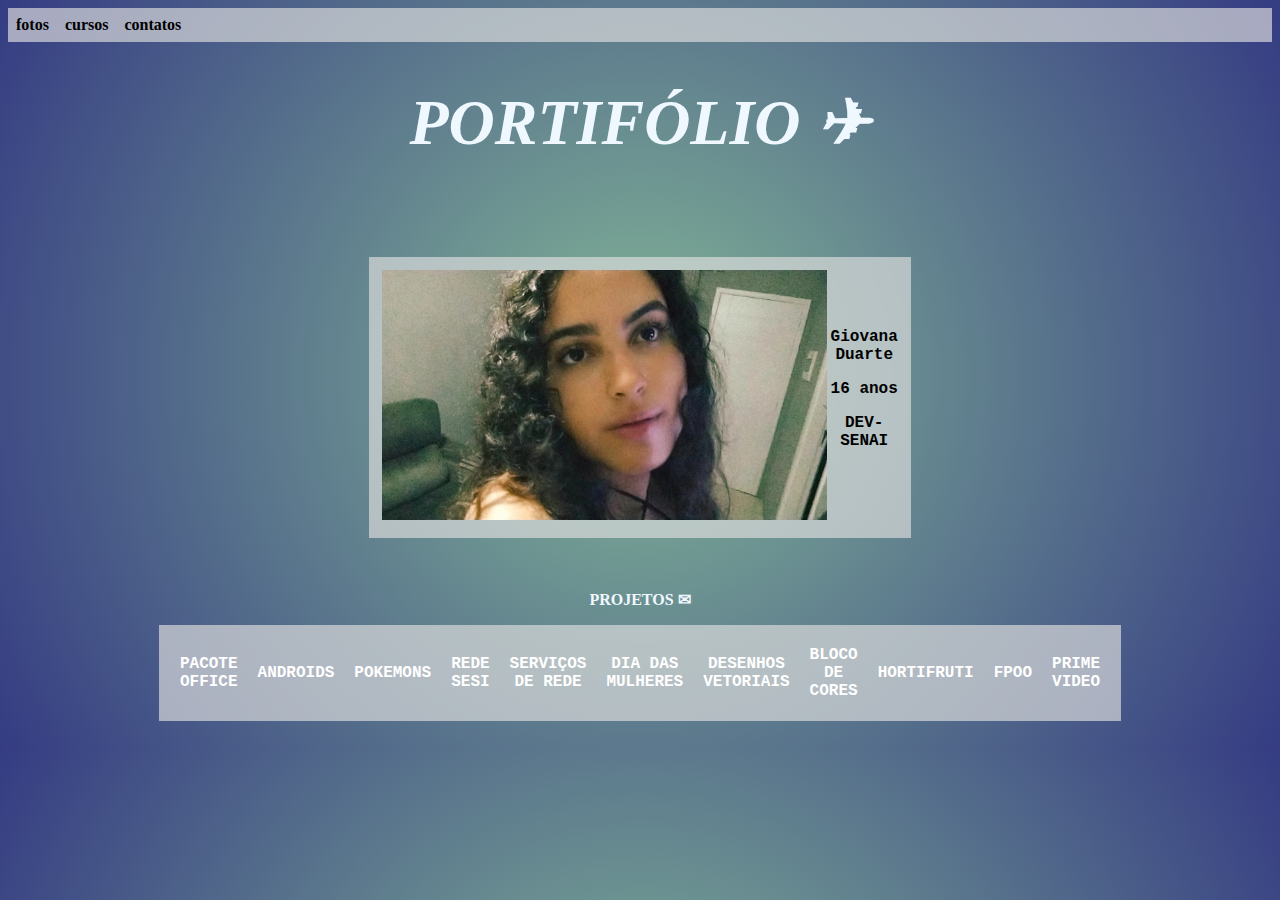
<file: index.html>
<!DOCTYPE html>
<html lang="pt-br">
<head>
    <link rel="stylesheet" href="estilo.css">
    <meta charset="UTF-8">
    <meta http-equiv="X-UA-Compatible" content="IE=edge">
    <meta name="viewport" content="width=device-width, initial-scale=1.0">
    <title>portifólio</title>
</head>
<body>
    <ul>
        <li><a href="eu.html"><b>fotos</a></li>
        <li><a href="cursos.html">cursos</a></li>
        <li><a href="contato.html">contatos</a></li>
      </ul>

    <div class="cabecalho">
        <h1><b><i>PORTIFÓLIO ✈</i></b></h1>
    </div>

    <br>
    <br>
    <br>
    
    <div><table align="center" >
            <tr>
                <td><img height="250" src="./img/eu2.jpg"></td>
                <td><b>Giovana Duarte
                    <p> 16 anos </p>
                    <p>DEV- SENAI</p></b></td>
            </tr>
        </table>
    </div>

    <br>
    <br>
    
    <div class="corpo">
        <p><b>PROJETOS ✉</b></p>
    </div>

    <div class="">
        <table>
            <tr>
                <td align="center"><a href="https://duartefx.github.io/pacote-office/"><b>PACOTE OFFICE</b></a></td>
                <td align="center"><a href="https://duartefx.github.io/androids-css/"><b>ANDROIDS</b></a></td>
                <td align="center"><a href="https://duartefx.github.io/pokedesafio-css/"><b>POKEMONS</b></a></td>
                <td align="center"><a href="https://duartefx.github.io/projeto-sesi/"><b>REDE SESI</b></a></td>
                <td align="center"><a href="https://duartefx.github.io/servicos-de-rede/"><b>SERVIÇOS DE REDE</b></a></td>
                <td align="center"><a href="https://duartefx.github.io/dia-da-mulher/"><b>DIA DAS MULHERES</b></a></td>
                <td align="center"><a href="https://duartefx.github.io/desenhos-vetoriais/"><b>DESENHOS VETORIAIS</b></a></td>
                <td align="center"><a href="https://duartefx.github.io/desafio-blocos-de-cores/"><b>BLOCO DE CORES</b></a></td>
                <td align="center"><a href="https://duartefx.github.io/hortifruti-css/"><b>HORTIFRUTI</b></a></td>
                <td align="center"><a href="https://duartefx.github.io/fpoo-java/"><b>FPOO</b></a></td>
                <td align="center"><a href="https://duartefx.github.io/form-prime-video/"><b>PRIME VIDEO</b></a></td>
            </tr>
        </table>
    </div>
    <br>
   
</html>
</file>
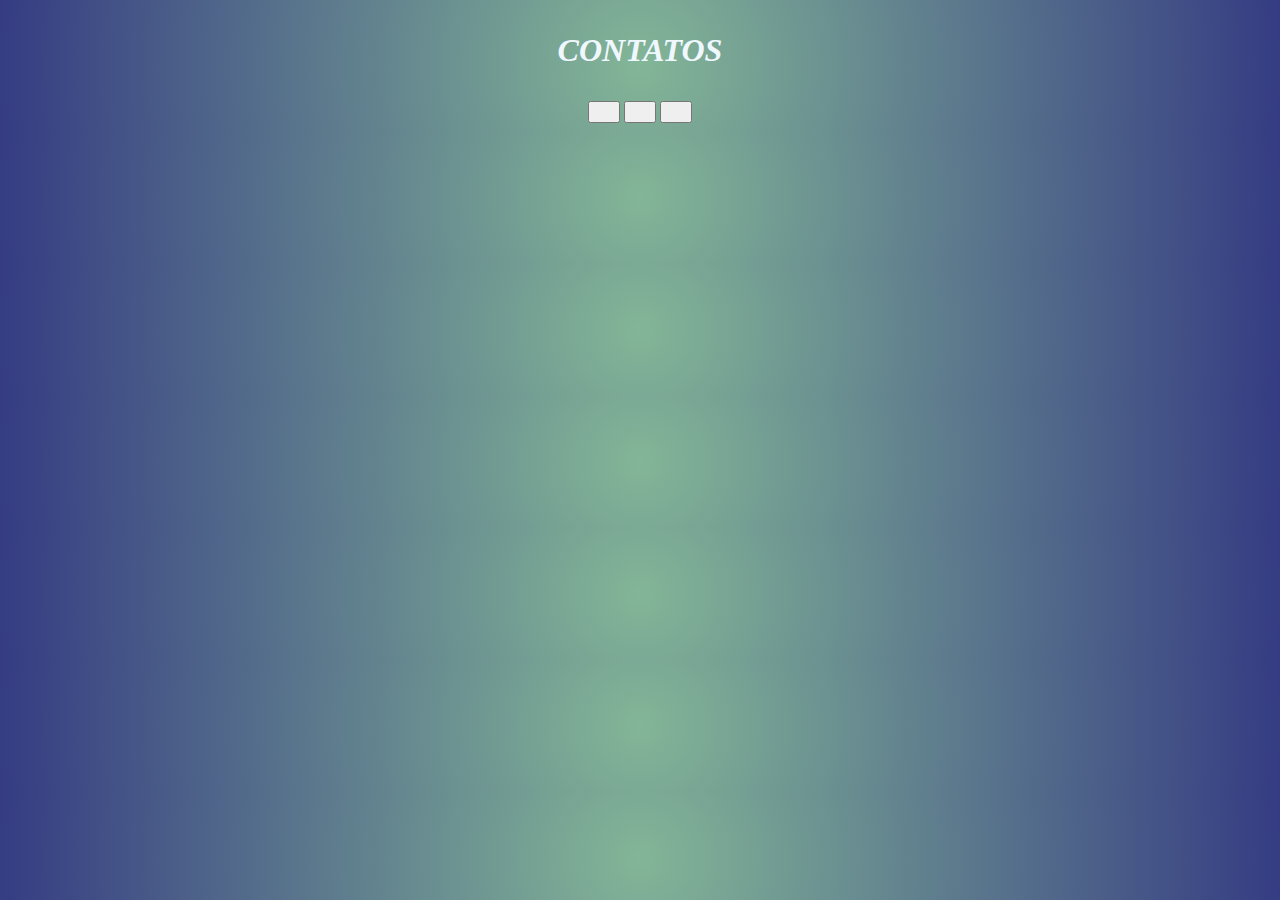
<file: contato.html>
<!DOCTYPE html>
<html lang="en">
<head>
    <link rel="stylesheet" href="estilo.css">
    <meta charset="UTF-8">
    <meta http-equiv="X-UA-Compatible" content="IE=edge">
    <meta name="viewport" content="width=device-width, initial-scale=1.0">
    <title>contatos</title>
</head>
<body>
    <div class="cabecalho">
        <i><b><p>CONTATOS</p></b></i>
    </div>

    <center>
    <button class="btn">
        <a href="instagram.com/giduartj"></a>
    </button>

    <button class="btn1">
        <a href="https://github.com/duartefx"></a>
    </button>

    <button class="btn2">
        <a href="https://twitter.com/lhhgii"></a>
    </button>
</center>
</body>
</html>
</file>
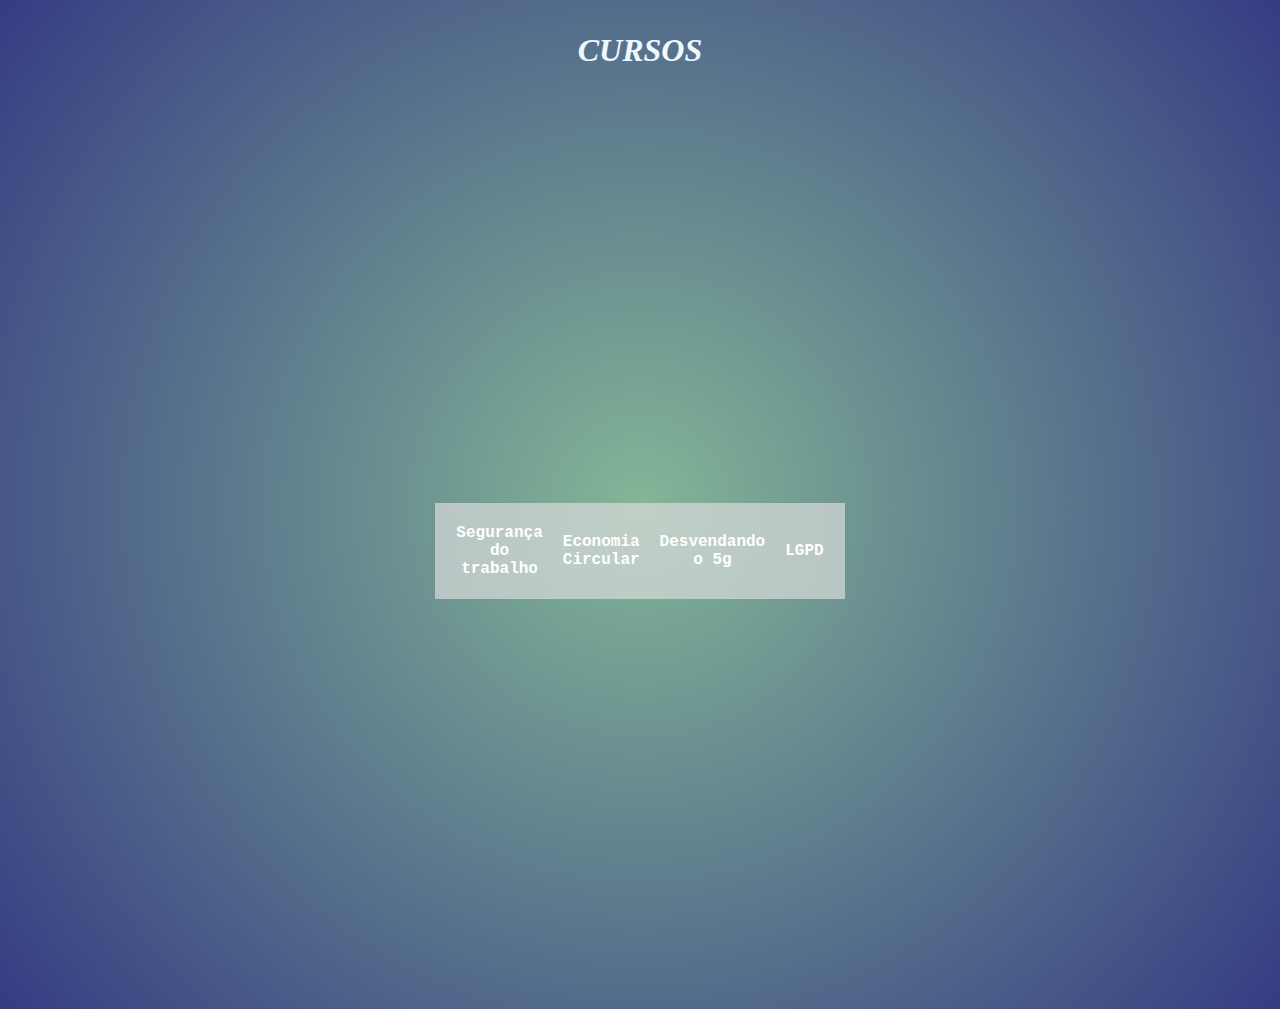
<file: cursos.html>
<!DOCTYPE html>
<html lang="en">
<head>
    <link rel="stylesheet" href="estilo.css">
    <meta charset="UTF-8">
    <meta http-equiv="X-UA-Compatible" content="IE=edge">
    <meta name="viewport" content="width=device-width, initial-scale=1.0">
    <title>cursos</title>
</head>
<body>
    <div class="cabecalho">
        <i><b><p>CURSOS</p></b></i>
    </div>
    <div class="content">
    <table align="center">
        <tr>
            <td><a href="https://www.sp.senai.br/consulta-certificado?qrcode=00021878/7195999"><b>Segurança do trabalho</b></a></td>
            <td><a href="https://www.sp.senai.br/consulta-certificado?qrcode=00021876/7195999"><b>Economia Circular</b></a></td>
            <td><a href="https://www.sp.senai.br/consulta-certificado?qrcode=00021879/7195999"><b>Desvendando o 5g</b></a></td>
            <td><a href="https://www.sp.senai.br/consulta-certificado?qrcode=00018629/7195999"><b>LGPD</b></a></td>
        </tr>
    </table>
    </div>
</body>
</html>
</file>
<file: estilo.css>
.cabecalho {
    font-size:xx-large;
    text-align: center;
    font-family:Georgia, 'Times New Roman', Times, serif;
    color:aliceblue;
    justify-content: center;

}

.corpo{
    font-size:medium;
    text-align:center;
    font-family:Georgia, 'Times New Roman', Times, serif;
    color:aliceblue;
    justify-content: center;
}

body {
    background: rgb(131,182,151);
    background: radial-gradient(circle, rgba(131,182,151,1) 0%, rgba(53,60,131,1) 100%);
}
a:hover {
    color:darkseagreen;
    background-color: transparent;
    text-decoration: underline;
}



  table {
    padding: 10px;
    text-align:center;
    align-items: center;
    font-family: 'Courier New', Courier, monospace;
    margin-left: auto;
    margin-right: auto;
    width: 6em;
   background-color: #ddddddac;
    
}


.card3 {
    width: 400px;
    height: 300px;
    border-radius: 50%;
    margin: 3rem 0 0 0;
    display: flex;
    background-position: center;
    background-size: cover;
    margin:auto;
    
}

.texto{
    text-align: center;
    color: aliceblue;
    font-family: Georgia, 'Times New Roman', Times, serif;
    
    font-size: x-large;
}

ul {
    list-style-type: none;
    margin: 0;
    padding: 0;
    overflow: hidden;
    background-color: #ddddddac;
  }
  
  li {
    float:left;
  }
  
  li a {
    display: block;
    padding: 8px;
    color: black;
  }

  a {
    text-decoration: none;
    display: block;
    padding: 8px;
    color: white;
}

.content{
    width: 100%;
    height: 100vh;
    display: flex;
    align-items: center;
    justify-content: center;
}

.tab{
    padding: 15px;
    text-align:center;
    align-items: center;
    font-family: 'Courier New', Courier, monospace;
    margin-left: auto;
    margin-right: auto;
    width: 6em;
    background-color: #ddddddac;
}
</file>
